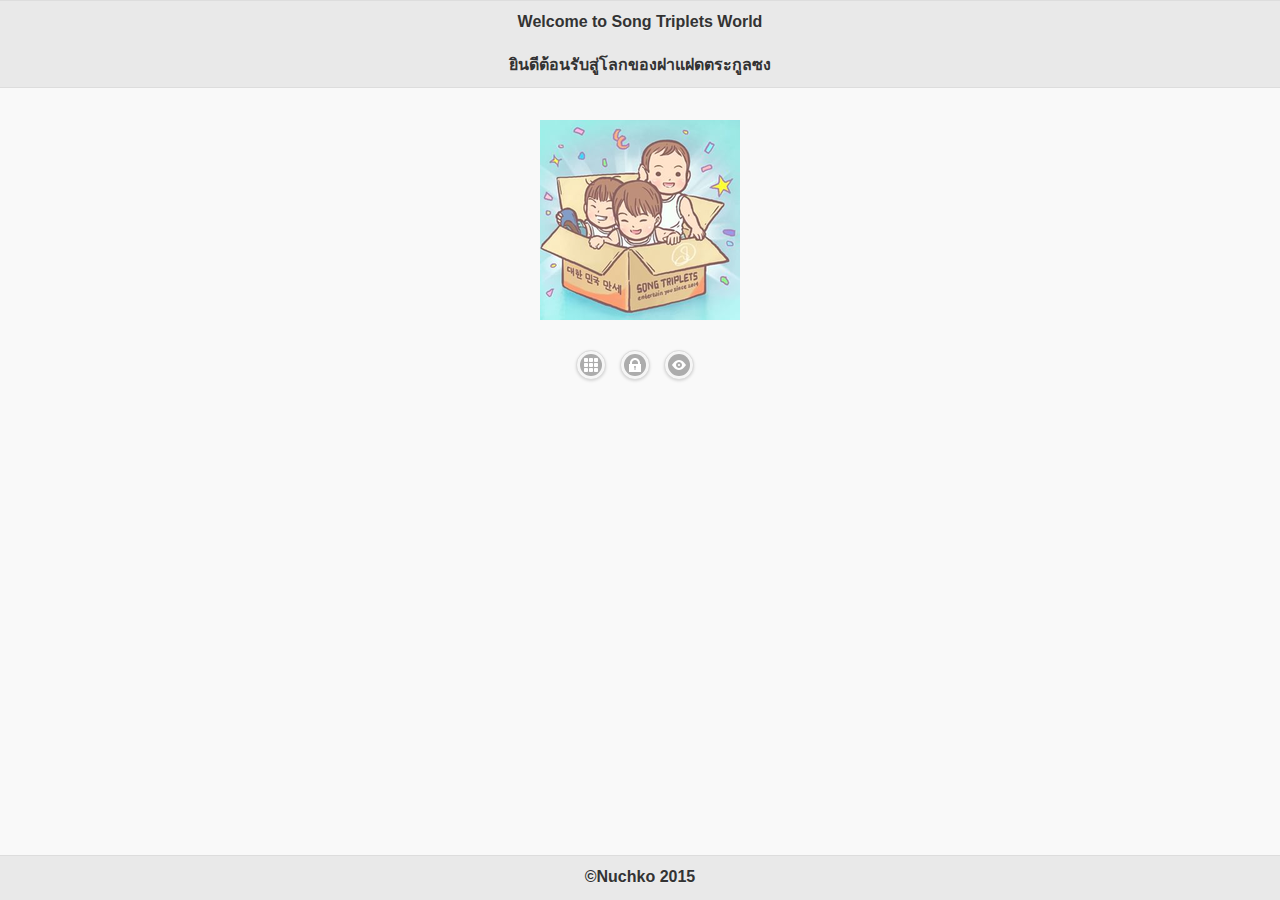
<file: index.html>
<!DOCTYPE html>
<!--
To change this license header, choose License Headers in Project Properties.
To change this template file, choose Tools | Templates
and open the template in the editor.
-->
<html>
    <head>
        <title>Song Triplets</title>
        <meta charset="UTF-8">
        <meta name="viewport" content="width=device-width, initial-scale=1.0">
        <link href="css/themes/default/jquery.mobile-1.4.5.min.css" rel="stylesheet" type="text/css"/>
        <link href="css/app.css" rel="stylesheet" type="text/css"/>
        <script src="js/jquery.min.js" type="text/javascript"></script>
        <script src="js/jquery.mobile-1.4.5.min.js" type="text/javascript"></script>
    </head>
    <body>
        <section data-role="page" id="home" data-title="Welcome">
            <header data-role="header">
                <h1>Welcome to Song Triplets World</h1>
                <h2>ยินดีต้อนรับสู่โลกของฝาแฝดตระกูลซง</h2>
            </header>
            <div data-role="content">
                <p class="plink"><img src="images/songlogo.png" alt=""/></p>
                <p class="plink"><a href="#main-menu" data-role="button" data-inline="true" data-icon="grid" data-iconpos="notext">เมนู</a>
                <a href="#login" data-role="button" data-inline="true" data-icon="lock" data-iconpos="notext">Log in</a>
                <a href="hello.php" data-role="button" data-inline="true" data-icon="eye" data-iconpos="notext">Run</a></p>
            </div>
            <footer data-role="footer" data-position="fixed">
                <h3>&copy;Nuchko 2015</h3>
            </footer>
        </section>
        
        <section data-role="page" id="main-menu" data-title="Main Menu">
            <header data-role="header">
                <h1>Main Menu</h1>
                <a href="#home" data-role="button" data-icon="home" data-iconpos="notext">Home</a>
            </header>
            <div data-role="content">
                <div data-role="controlgroup" class="ui-block-a">
                    <p class="plink">
                     <a href="profile.html#update-list" rel="external" data-role="button" data-icon="star">ประวัติ 3 แฝดตระกูลซง</a>
                     <a href="gallery.html#update-list" rel="external" data-role="button" data-icon="camera">คลังภาพ 3 แฝดตระกูลซง</a>
                     <a href="#member-form" data-role="button" data-icon="user">สมัครสมาชิกบ้าน 3 แฝดตระกูลซง</a>
                     <a href="#member-data" data-role="button" data-icon="user">ข้อมูลสมาชิก</a>
                    </p>
                </div>
                <div data-role="controlgroup" class="ui-block-a">
                <a href="" data-rel="back" data-role="button" data-icon="arrow-l">Back</a>
                <a href="#app-detail" data-role="button" data-icon="arrow-r">Next</a>
                </div>
            </div>
            <footer data-role="footer">
                <h3>&copy;Nuchko 2015</h3>
            </footer>
        </section>
        <section data-role="page" id="app-detail" data-title="App Detail">
            <header data-role="header">
                <h1>App Detail</h1>
                <a href="#home" data-role="button" data-icon="home" data-iconpos="notext">Home</a>
                <a href="#main-menu" data-role="button" data-inline="true" data-icon="grid" >เมนู</a>
            </header>
            <div data-role="content">
                <div class="ui-corner-all custom-corners">
                    <div class="ui-bar ui-bar-a">
                        <h3>App Detail</h3>
                    </div>
                    <div class="ui-body ui-body-a">
                         <p>แอพนี้จัดทำขึ้นเพื่อใช้อัพเดทข้อมูลข่าวสารสำหรับคนรักและชื่นชอบสามแฝดตระกูลซง ได้แก่ ซงแทฮัน ซงมินกุก 
                             และซงมันเซ</p>
                    </div>
                </div>
                <p class="plink" ><img src="images/appdetail.gif" alt=""/></p>
                 <a href="" data-rel="back" data-role="button" data-icon="arrow-l" data-inline="true">Back</a>                
                 <a href="#about-us" data-role="button" data-inline="true" data-icon="arrow-r">Next</a>
            </div>
            <footer data-role="footer">
                <h3>&copy;Nuchko 2015</h3>
            </footer>
        </section>
        <section data-role="page" id="about-us" data-title="About Us">
            <header data-role="header">
                <h1>About Us</h1>
                <a href="#home" data-role="button" data-icon="home" data-iconpos="notext">Home</a>
                <a href="#main-menu" data-role="button" data-inline="true" data-icon="grid">เมนู</a>
            </header>
            <div data-role="content">
                <p class="plink"><img src="images/logo4.png" alt=""></p>
                <p class="plink">This App developed by Duanpen Wongsawang</p>
                <div class="ui-corner-all custom-corners">
                    <div class="ui-bar ui-bar-a">
                        <h3>Contact info :</h3>
                    </div>
                    <div class="ui-body ui-body-a">
                          <p>email address : 594409@egat.co.th</p>
                          <p>Tel. : 02-4366217</p>
                    </div>
                </div>
                  <a href="" data-rel="back" data-role="button" data-icon="arrow-l" data-inline="true">Back</a>
            </div>
            <footer data-role="footer">
                <h3>&copy;Nuchko 2015</h3>
            </footer>
        </section>
        <section data-role="page" id="member-form" data-title="Member Form">
            <header data-role="header">
                <h1>สมัครสมาชิกบ้าน 3 แฝดตระกูลซง</h1>
                <a href="#home" data-role="button" data-icon="home" data-iconpos="notext">Home</a>
                <a href="#main-menu" data-role="button" data-inline="true" data-icon="grid">เมนู</a>
            </header>
            <div data-role="content">
                <form>
                    <div class="ui-field-contain">
                        <label>ชื่อสมาชิก:</label>
                        <input type="text" placeholder="Member Name" data-clear-btn="true">   
                    </div>
                    <div class="ui-field-contain">
                        <label>ชื่อจริง:</label>
                        <input type="text" placeholder="Name" data-clear-btn="true">   
                    </div>
                    <div class="ui-field-contain">
                        <label>นามสกุล:</label>
                        <input type="text" placeholder="Sername" data-clear-btn="true">   
                    </div>
                    <div class="ui-field-contain">
                        <label>อีเมลของคุณ:</label>
                        <input type="email" placeholder="e-mail" data-clear-btn="true">   
                    </div>
                    <div class="ui-field-contain">
                        <label>วันเกิด:</label>
                        <input type="date"> 
                    </div>
                    <div class="ui-field-contain">
                        <fieldset data-role="controlgroup" data-type="horizontal">
                        <legend>เพศ:</legend>
                        
                        <input type="radio" name="rd1" id="rd1">
                        <label for="rd1">ชาย:</label>
                        
                        <input type="radio" name="rd1" id="rd2"> 
                        <label for="rd2">หญิง:</label>
                        
                        <input type="radio" name="rd1" id="rd3"> 
                        <label for="rd3">อื่นๆ:</label>
                        </fieldset>
                    </div>
                    <div class="ui-field-contain">
                        <label>หมายเลขโทรศัพท์:</label>
                        <input type="tel" placeholder="Tel" data-clear-btn="true">   
                    </div>
                    <div class="ui-field-contain" >
                        <fieldset data-role="controlgroup" data-type="horizontal">
                            <button type="submit" data-icon="check">สมัครสมาชิก</button>
                            <button type="reset" data-icon="delete">ยกเลิก</button>
                        </fieldset>
                    </div>
                </form>
                <a href="" data-rel="back" data-role="button" data-icon="arrow-l" data-inline="true">Back</a>                
            </div>
            <footer data-role="footer">
                <h3>&copy;Nuchko 2015</h3>
            </footer>
        </section>
        <section data-role="page" id="login" data-title="Log in">
            <header data-role="header">
                <h1>Log in</h1>
                <a href="#home" data-role="button" data-icon="home" data-iconpos="notext">Home</a>
                <a href="#main-menu" data-role="button" data-inline="true" data-icon="grid">เมนู</a>
            </header>
            <div data-role="content">
                <form>
                    <div class="ui-field-contain">
                        <label>User Name:</label>
                        <input type="text" placeholder="User Name" data-clear-btn="true">   
                    </div>
                    <div class="ui-field-contain">
                        <label>Password:</label>
                        <input type="text" placeholder="Password" data-clear-btn="true">   
                    
                    <div class="ui-field-contain" >
                        <fieldset data-role="controlgroup" data-type="horizontal">
                            <button type="submit" data-icon="check">Log in</button>
                            <button type="reset" data-icon="delete">Cancel</button>
                        </fieldset>
                    </div>
                </form>
                <a href="" data-rel="back" data-role="button" data-icon="arrow-l" data-inline="true">Back</a>                
            </div>
            <footer data-role="footer">
                <h3>&copy;Nuchko 2015</h3>
            </footer>
        </section>
        <section data-role="page" id="member-data">
            <header data-role="header">
                <h1>Song Triplets Member Data</h1>
            </header>
            <div data-role="content">
                <ul data-role="listview" data-inset="true" id="member-input">
                    <li data-icon="plus">
                        <a>A</a>
                    </li>                    
                    <li data-icon="plus">
                        <a>B</a>
                    </li>
                </ul>                
            </div>
            <footer data-role="footer">
                <h3>&copy;Nuchko 2015</h3>
            </footer>
        </section>
        <script type="text/javascript">
            var serviceURL = "http://10.20.93.69/mysongtriplets_service/member.php";
            var serviceURL2 = "http://10.20.93.69/mysongtriplets_service/member_get.php";
            var memberdata;
            $("#member-data").on('pageinit',function(event){
                //alert("hello");
                //$.getJSON(serviceURL,function(data){
                //    $("#member-input").remove();
                //});
            });
            
            $(document).on('pageshow',"#member-data",function(){
               $.getJSON(serviceURL,function(data){
                    $("#member-input li").remove();
                    memberdata=data.items;
                    $.each(memberdata,function (index,mem){
                        //alert(mem.member_name);
                        $("#member-input").append("<li data-icon='plus'><a href='memberdata.html?id="+mem.id+"'>"+mem.member_name+"</a></li>");
                    });
                    $("#member-input").listview('refresh');
                    //alert(memberdata);
                }); 
            });
            $(document).on('pageshow',"#member-data-a",function(){
                var id=getUrlVars()["id"];
                $.getJSON(serviceURL2+"?id="+id,function(data){
                    var a = data.items;
                    $.each(a,function (index,val){
                        $("#spl").html(val.member_name);
                    });
                });
                 
                //alert(id);
            });
            function getUrlVars() {
                var vars = [], hash;
                var hashes = window.location.href.slice(window.location.href.indexOf('?') + 1).split('&');
                for (var i = 0; i < hashes.length; i++)
                {
                    hash = hashes[i].split('=');
                    vars.push(hash[0]);
                    vars[hash[0]] = hash[1];
                }
                return vars;
            }
        </script>
    </body>
</html>
</file>
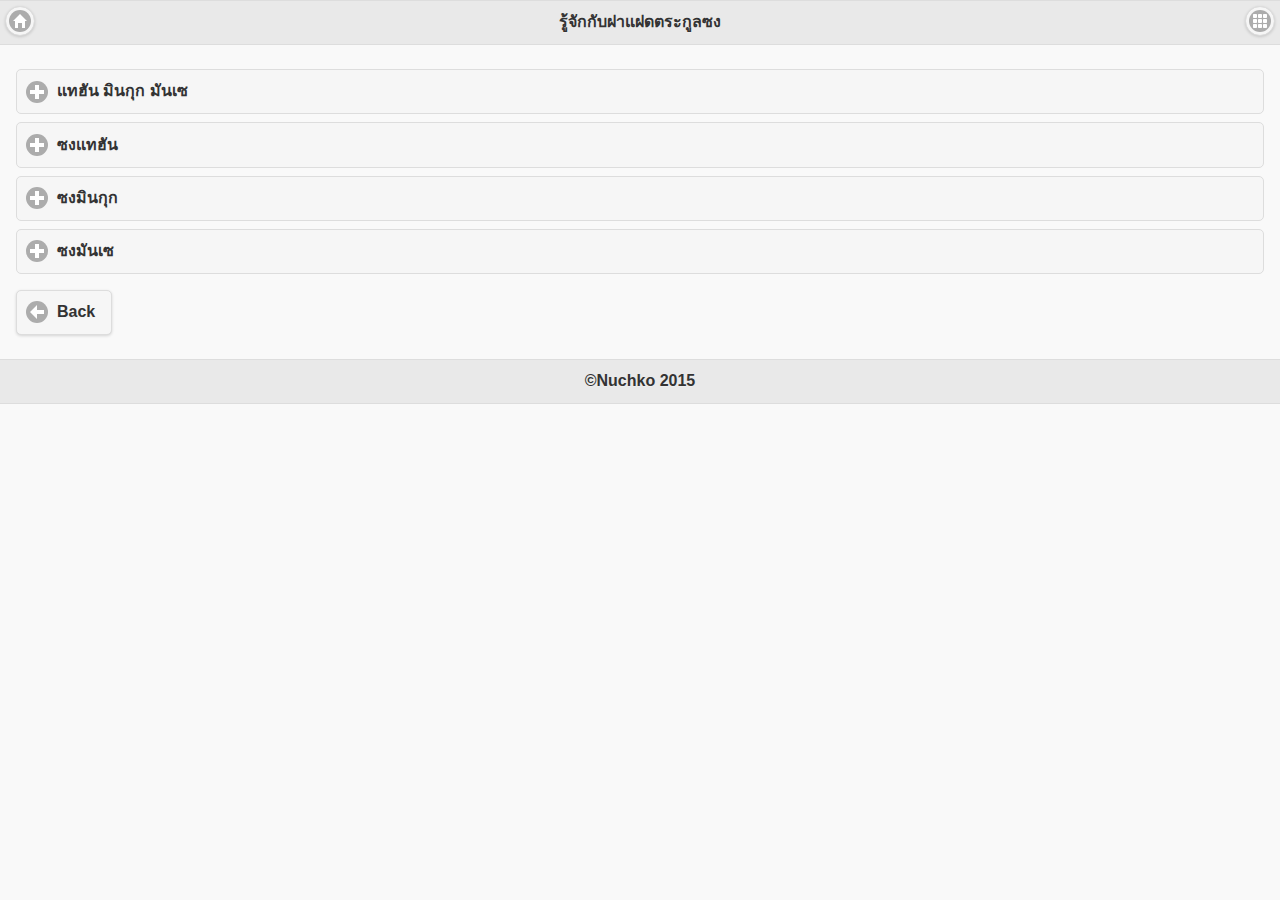
<file: profile.html>
<!DOCTYPE html>
<!--
To change this license header, choose License Headers in Project Properties.
To change this template file, choose Tools | Templates
and open the template in the editor.
-->
<html>
    <head>
        <title>Song Triplets Profile</title>
        <meta charset="UTF-8">
        <meta name="viewport" content="width=device-width, initial-scale=1.0">
        <link href="css/themes/default/jquery.mobile-1.4.5.min.css" rel="stylesheet" type="text/css"/>
        <link href="css/app.css" rel="stylesheet" type="text/css"/>
        <script src="js/jquery.min.js" type="text/javascript"></script>
        <script src="js/jquery.mobile-1.4.5.min.js" type="text/javascript"></script>
    </head>
    <body>
        <section data-role="page" id="profile" data-title="Profile">
            <header data-role="header">
                <h1>รู้จักกับฝาแฝดตระกูลซง</h1>
                  <a href="index.html#home" rel="external" data-role="button" data-icon="home" data-iconpos="notext">Home</a>
                  <a href="index.html#main-menu" rel="external" data-role="button" data-icon="grid" data-iconpos="notext">เมนู</a> 
            </header>
            <div data-role="content">
                 <div data-role="collapsible" data-collapsed="true">
                     <img src="images/3 sab.jpg" alt=""/>
                     <h2>แทฮัน มินกุก มันเซ</h2>
                     <p>1. พวกเขาเกิดวันที่ 16 มีนาคม 2555 (ปีมังกร)</p>
                     <p>2. ชื่อของพวกเขาแปลว่า "ประเทศเกาหลีจงเจริญ"</p>
                     <p>3. พ่อของพวกเขาเป็นนักแสดงชื่อดัง "ซงอิลกุก"</p>
                           แม่ของพวกเขาคือผู้พิพากษาศาลสูงปูซาน "จองซงยอน"
                     <p>4. น้ำหนักของเขาคือ 17.65, 17.8 และ 16.85 กก. (วัดล่าสุดเดือนเมาายน 2558)</p>
                     <p>5. โปรดิวเซอร์ต้องใช้เวลากว่าปีที่จะเชิญให้พ่อของเด็กเข้าร่วมรายการ "Superman Is Back"</p>
                     <p>6. ของโปรดของพวกเขาคือ "เนื้อ"</p>
                     <p>7. การ์ตูนเรื่องโปรดของพวกเขาคือ Robocar Poli และ Pororo</p>
                     <p>8. พวกเขาจะแย่งของเล่นกันเสมอถ้าได้ของที่ต่างกัน</p>
                     <p>9. ก่อนเกิด พ่อแม่ของพวกเขารู้ว่า แทฮัน และ มินกุกเป็นเก็กผู้ชาย แต่ยังไม่รู้เพศของมันเซ</p>
                     <p>10. พวกเขาจะมีพี่เลี้ยงคอยดูแล เวลาที่ทั้งพ่อและแม่ไปทำงาน</p>
                 </div> 
                 <div data-role="collapsible" data-collapsed="true">
                     <img src="images/daehan.jpg" alt=""/>
                     <h2>ซงแทฮัน</h2>
                     <p>1. เกิดวันที่ 16 มีนาคม 2555 </p>
                     <p>2. ชื่อของเขาแปลว่า "เกาหลี"</p>
                     <p>3. น้องๆเรียกเขาว่า "ดยานี่"</p>
                     <p>4. น้ำหนักของเขาคือ 17.65 กก. (วัดล่าสุดเดือนเมษายน 2558)</p>
                     <p>5. ตอนที่อยู่ในท้องเขานอนอยู่ใต้น้องๆของเขา</p>
                     <p>6. เขาเป็นเด็กเงียบขรึมเมื่อเทียบกับน้องๆ</p>
                     <p>7. เขาจะชอบมากๆเวลาที่อัปป้าชมเชย</p>
                     <p>8. นิสัยของเขาคล้ายกับอัปป้ามาก</p>
                     <p>9.เขาเป็นเด็กมีความรับผิดชอบมากเมื่อเทียบกับน้องๆ</p>
                     <p>10. เขารักสะอาดเช่นเดียวกับมินกุก</p>
                 </div>
                 <div data-role="collapsible" data-collapsed="true">
                     <img src="images/minguk.jpg" alt=""/>
                     <h2>ซงมินกุก</h2>
                     <p>1. เกิดวันที่ 16 มีนาคม 2555 </p>
                     <p>2. ชื่อของเขาแปลว่า "สาธารณรัฐ" (ประเทศ)</p>
                     <p>3. พี่น้องเรียกเขาว่า "กุ๊กกุ๊ก"</p>
                     <p>4. น้ำหนักของเขาคือ 17.8 กก. (วัดล่าสุดเดือนเมษายน 2558)</p>
                     <p>5. เขามีหัวที่ใหญ่กว่าพี่น้อง</p>
                     <p>6. เขาความจำดีมาก เมื่อเทียบกับพี่น้อง</p>
                     <p>7. เขามีโรคประจำตัวคือผื่นภูมิแพ้ผิวหนัง</p>
                     <p>8. เขาชอบร้องเพลงและรักการกิน</p>
                     <p>9. เขาเป็นคนที่แข็งแรงที่สุดในบรรดาพี่น้อง</p>
                     <p>10. เขารักสะอาดเช่นเดียวกับแทฮัน</p>
                 </div>
                 <div data-role="collapsible" data-collapsed="true">
                     <img src="images/manse (1).jpg" alt=""/>
                     <h2>ซงมันเซ</h2>
                     <p>1. เกิดวันที่ 16 มีนาคม 2555 </p>
                     <p>2. เขาคลั่งไคล้หลงไหลรถมาก</p>
                     <p>3. พี่น้องเรียกเขาว่า "มันเต"</p>
                     <p>4. เขาเป็นตัวของตัวเอง</p>
                     <p>5. ชื่อของเขาแปลว่า "จงเจริญ" "ไชโย" และ "10,000 ปี"</p>
                     <p>6. น้ำหนักตอนเกิดของเขาคือ 1.8 กก.</p>
                     <p>7. น้ำหนักของเขาคือ 16.85 กก. (วัดล่าสุดเดือนเมษายน 2558)</p>
                     <p>8. เขามักจะแพ้พี่ๆเสมอ</p>
                     <p>9. เขาชอบแกล้งอัปป้ามาก</p>
                     <p>10. เขาไม่เหมือนพี่ๆ เขาไม่กลัวที่เลยที่จะเลอะ</p>
                 </div>
                <a href="" data-rel="back" data-role="button" data-icon="arrow-l" data-inline="true">Back</a>
            </div>
            <footer data-role="footer">
                <h3>&copy;Nuchko 2015</h3>
            </footer>
        </section>
    </body>
</html>
</file>
<file: css/app.css>
p.plink{
    text-align: center;
}

.custom-corners .ui-bar {
  -webkit-border-top-left-radius: inherit;
  border-top-left-radius: inherit;
  -webkit-border-top-right-radius: inherit;
  border-top-right-radius: inherit;
}
.custom-corners .ui-body {
  border-top-width: 0;
  -webkit-border-bottom-left-radius: inherit;
  border-bottom-left-radius: inherit;
  -webkit-border-bottom-right-radius: inherit;
  border-bottom-right-radius: inherit;
}
</file>
